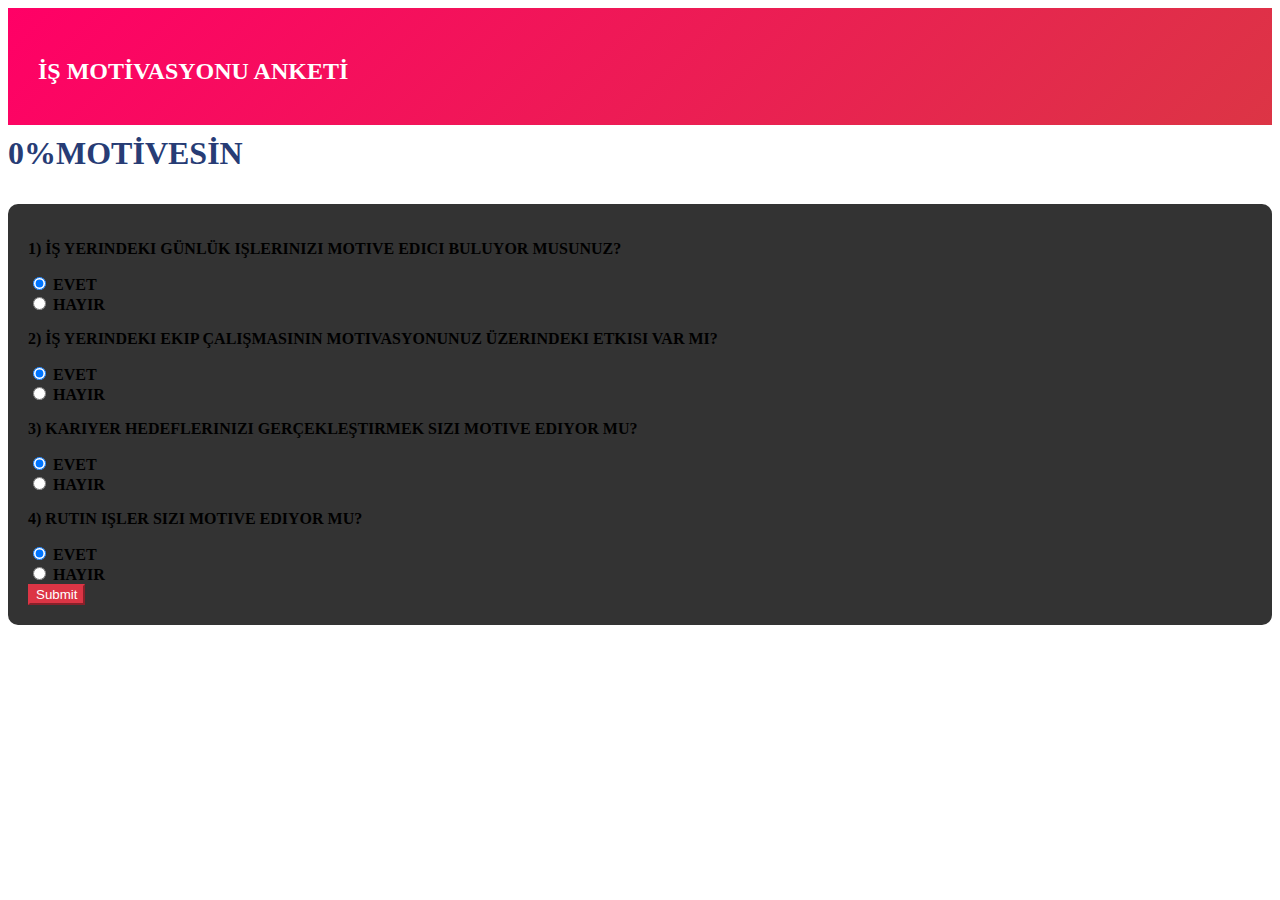
<file: ANKETPROJESİ/index.html>
<!DOCTYPE html>
<html lang="en">
<head>
    <meta charset="UTF-8">
    <meta name="viewport" content="width=device-width, initial-scale=1.0">
    <link rel="stylesheet" href="https://cdn.jsdelivr.net/npm/bootstrap@4.6.2/dist/css/bootstrap.min.css" integrity="sha384-xOolHFLEh07PJGoPkLv1IbcEPTNtaed2xpHsD9ESMhqIYd0nLMwNLD69Npy4HI+N" crossorigin="anonymous">
    <link rel="stylesheet" href="https://cdnjs.cloudflare.com/ajax/libs/font-awesome/6.4.2/css/all.min.css" integrity="sha512-z3gLpd7yknf1YoNbCzqRKc4qyor8gaKU1qmn+CShxbuBusANI9QpRohGBreCFkKxLhei6S9CQXFEbbKuqLg0DA==" crossorigin="anonymous" referrerpolicy="no-referrer" />
    <link rel="stylesheet" href="style.css">
    <title>EVDEN ÇALIŞMA ANKETİ</title>
</head>
<body>
    <section id="header">
        <div class="bg-white text-center py-4 animasyon-header">
            <div class="container header-content">
                <h2 class="text-white display-4 my-4">İŞ MOTİVASYONU ANKETİ</h2>
            </div>
        </div>
    </section>
    <div class="result d-none py-4 bg-white text-center result-text">
        <div class="container lead">
            <p class="result-text"><span class="yuzde display-4 p-3">0%</span>MOTİVESİN</p>
        </div>
    </div>
    <div>
        <section id="questions">
        <div class="bg-secondary py-4">
            <div class="container">
            <form class=" question-form text-white ">
                <div class="my-4 soru">
                    <p>1) İş yerindeki günlük işlerinizi motive edici buluyor musunuz?</p>
                    <div class="form-check">
                        <input class="form-check-input" type="radio" name="q1" value="e" checked>
                        <label class="form-check-label">
                            EVET
                        </label>
                      </div>
                      <div class="form-check">
                        <input class="form-check-input" type="radio" name="q1" value="H">
                        <label class="form-check-label">
                            HAYIR
                        </label>
                      </div>
                </div>
                <div class="my-4 soru">
                    <p>2) İş yerindeki ekip çalışmasının motivasyonunuz üzerindeki etkisi var mı?</p>
                    <div class="form-check">
                        <input class="form-check-input" type="radio" name="q2" value="e" checked>
                        <label class="form-check-label">
                            EVET
                        </label>
                      </div>
                      <div class="form-check">
                        <input class="form-check-input" type="radio" name="q2" value="H">
                        <label class="form-check-label">
                            HAYIR
                        </label>
                      </div>
                </div> 
                <div class="my-4 soru">
                    <p>3) Kariyer hedeflerinizi gerçekleştirmek sizi motive ediyor mu?
                        </p>
                    <div class="form-check">
                        <input class="form-check-input" type="radio" name="q3" value="e" checked>
                        <label class="form-check-label">
                            EVET
                        </label>
                      </div>
                      <div class="form-check">
                        <input class="form-check-input" type="radio" name="q3" value="H">
                        <label class="form-check-label">
                            HAYIR
                        </label>
                      </div>
                </div>
                <div class="my-4 soru">
                    <p>4) Rutin işler sizi motive ediyor mu?</p>
                    <div class="form-check">
                        <input class="form-check-input" type="radio" name="q4" value="e" checked>
                        <label class="form-check-label">
                            EVET
                        </label>
                      </div>
                      <div class="form-check">
                        <input class="form-check-input" type="radio" name="q4" value="H">
                        <label class="form-check-label">
                            HAYIR
                        </label>
                      </div>
                </div>
                <div class="text-center">
                    <input type="submit" class="btn btn-light">
                </div>
            </form>
        </div>
    </div>
</div>

    </section>
</body>
<script src="console1.js"></script>
</html>
</file>
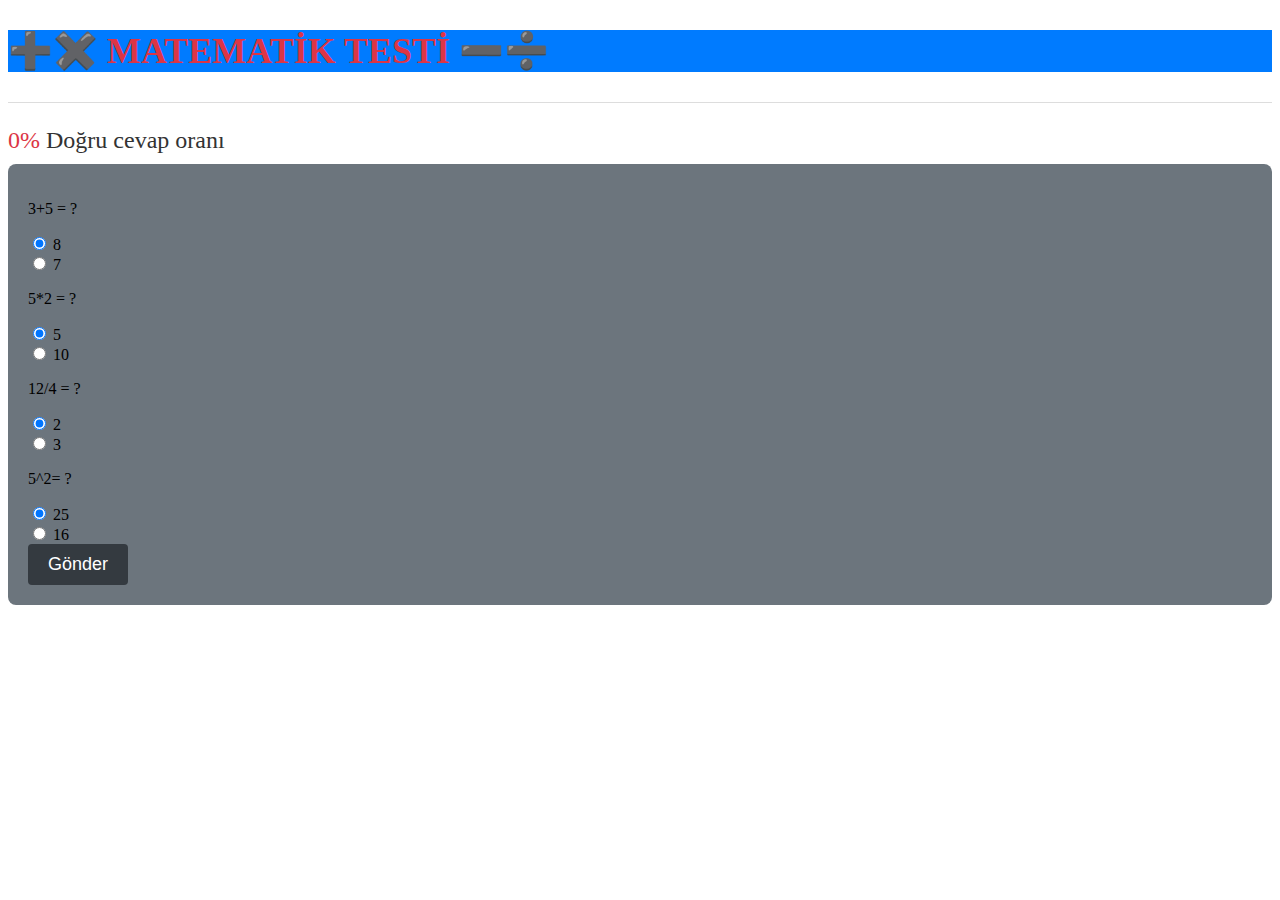
<file: MATEMATİKPROJESİ/index.html>
<!DOCTYPE html>
<html lang="en">

<head>
  <meta charset="UTF-8">
  <meta http-equiv="X-UA-Compatible" content="IE=edge">
  <meta name="viewport" content="width=device-width, initial-scale=1.0">
  <title>Matematik Testi</title>
  <link href="https://cdn.jsdelivr.net/npm/bootstrap@5.2.0/dist/css/bootstrap.min.css" rel="stylesheet"
    integrity="sha384-gH2yIJqKdNHPEq0n4Mqa/HGKIhSkIHeL5AyhkYV8i59U5AR6csBvApHHNl/vI1Bx" crossorigin="anonymous">
    <link rel="stylesheet" href="style.css">
</head>

<body>
  <section id="header">
    <div class="bg-white text-center py-4">
      <div class="container">
        <h2 class="text-danger display-4 my-4">➕✖️ MATEMATİK TESTİ ➖➗</h2>
      </div>
    </div>
  </section>
  <div class="result d-none py-4 bg-white text-center">
    <div class="container lead">
      <p><span class="text-danger display-4 p-3">0%</span> Doğru cevap oranı</p>
      <p id="successMessage" class="d-none text-danger">Bravo! Bir sonraki egzersiz grubuna geçebilirsin</p>
    </div>
  </div>

  <section id="questions">
    <div class="bg-secondary py-3">
      <div class="container">
        <form class="question-form text-white">
          <div class="my-4">
            <p>3+5 = ?</p>
            <div class="form-check form-check-inline">
              <input class="form-check-input" type="radio" name="q1" value="8" checked>
              <label class="form-check-label">
                8
              </label>
            </div>
            <div class="form-check form-check-inline">
              <input class="form-check-input" type="radio" name="q1" value="7">
              <label class="form-check-label">
                7
              </label>
            </div>
          </div>
          <div class="my-4">
            <p>5*2 = ?</p>
            <div class="form-check form-check-inline">
              <input class="form-check-input" type="radio" name="q2" value="5" checked>
              <label class="form-check-label">
                5
              </label>
            </div>
            <div class="form-check form-check-inline">
              <input class="form-check-input" type="radio" name="q2" value="10">
              <label class="form-check-label">
                10
              </label>
            </div>
          </div>
          <div class="my-4">
            <p>12/4 = ?</p>
            <div class="form-check form-check-inline">
              <input class="form-check-input" type="radio" name="q3" value="2" checked>
              <label class="form-check-label">
                2
              </label>
            </div>
            <div class="form-check form-check-inline">
              <input class="form-check-input" type="radio" name="q3" value="3">
              <label class="form-check-label">
                3
              </label>
            </div>
          </div>
          <div class="my-4">
            <p>5^2= ?</p>
            <div class="form-check form-check-inline">
              <input class="form-check-input" type="radio" name="q4" value="25" checked>
              <label class="form-check-label">
                25
              </label>
            </div>
            <div class="form-check form-check-inline">
              <input class="form-check-input" type="radio" name="q4" value="16">
              <label class="form-check-label">
                16
              </label>
            </div>
          </div>
          <div class="text-center">
            <button class="btn btn-light">Gönder</button>
          </div>

        </form>
      </div>
    </div>

  </section>


  <script src="https://cdn.jsdelivr.net/npm/bootstrap@5.2.0/dist/js/bootstrap.bundle.min.js"
    integrity="sha384-A3rJD856KowSb7dwlZdYEkO39Gagi7vIsF0jrRAoQmDKKtQBHUuLZ9AsSv4jD4Xa"
    crossorigin="anonymous"></script>
  <script src="script.js"></script>
</body>

</html>
</file>
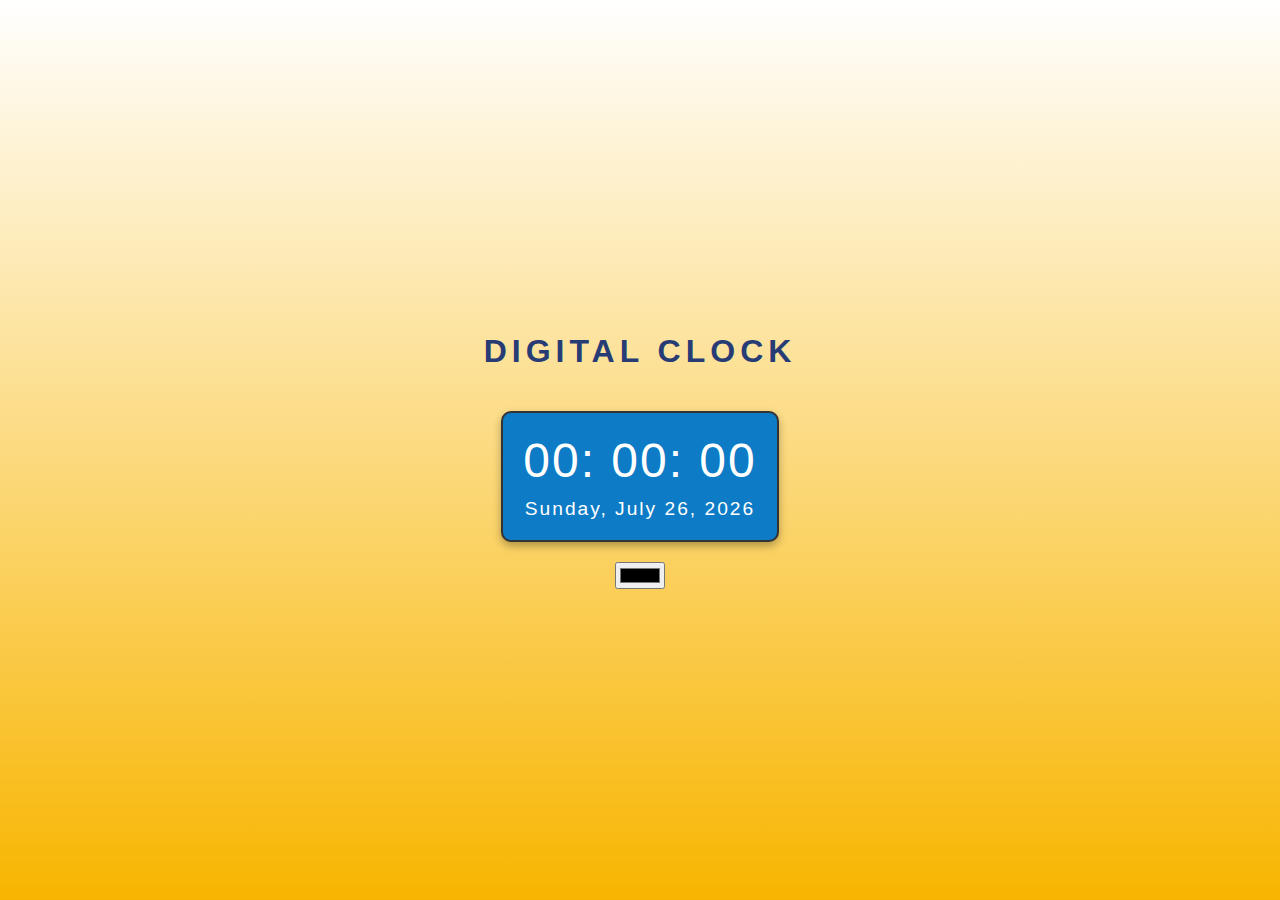
<file: DIGITALCLOCK/saat.html>
<!DOCTYPE html>
<html lang="en">
<head>
    <meta charset="UTF-8">
    <meta name="viewport" content="width=device-width, initial-scale=1.0">
    <title>Digital Clock</title>
    <link rel="stylesheet" href="saat.css">
</head>
<body>
    <h1>Digital Clock</h1>
    <div class="time clock dynamic-bg light" id="time">
        <div class="digital-clock">
            <span id="hours">00</span>:
            <span id="minutes">00</span>:
            <span id="seconds">00</span>
        </div>
        <div class="date" id="date"></div>
    </div>
    <div class="color-picker">
        <input type="color" id="colorPicker">
    </div>

    <script src="saat.js"></script>
</body>
</html>
</file>
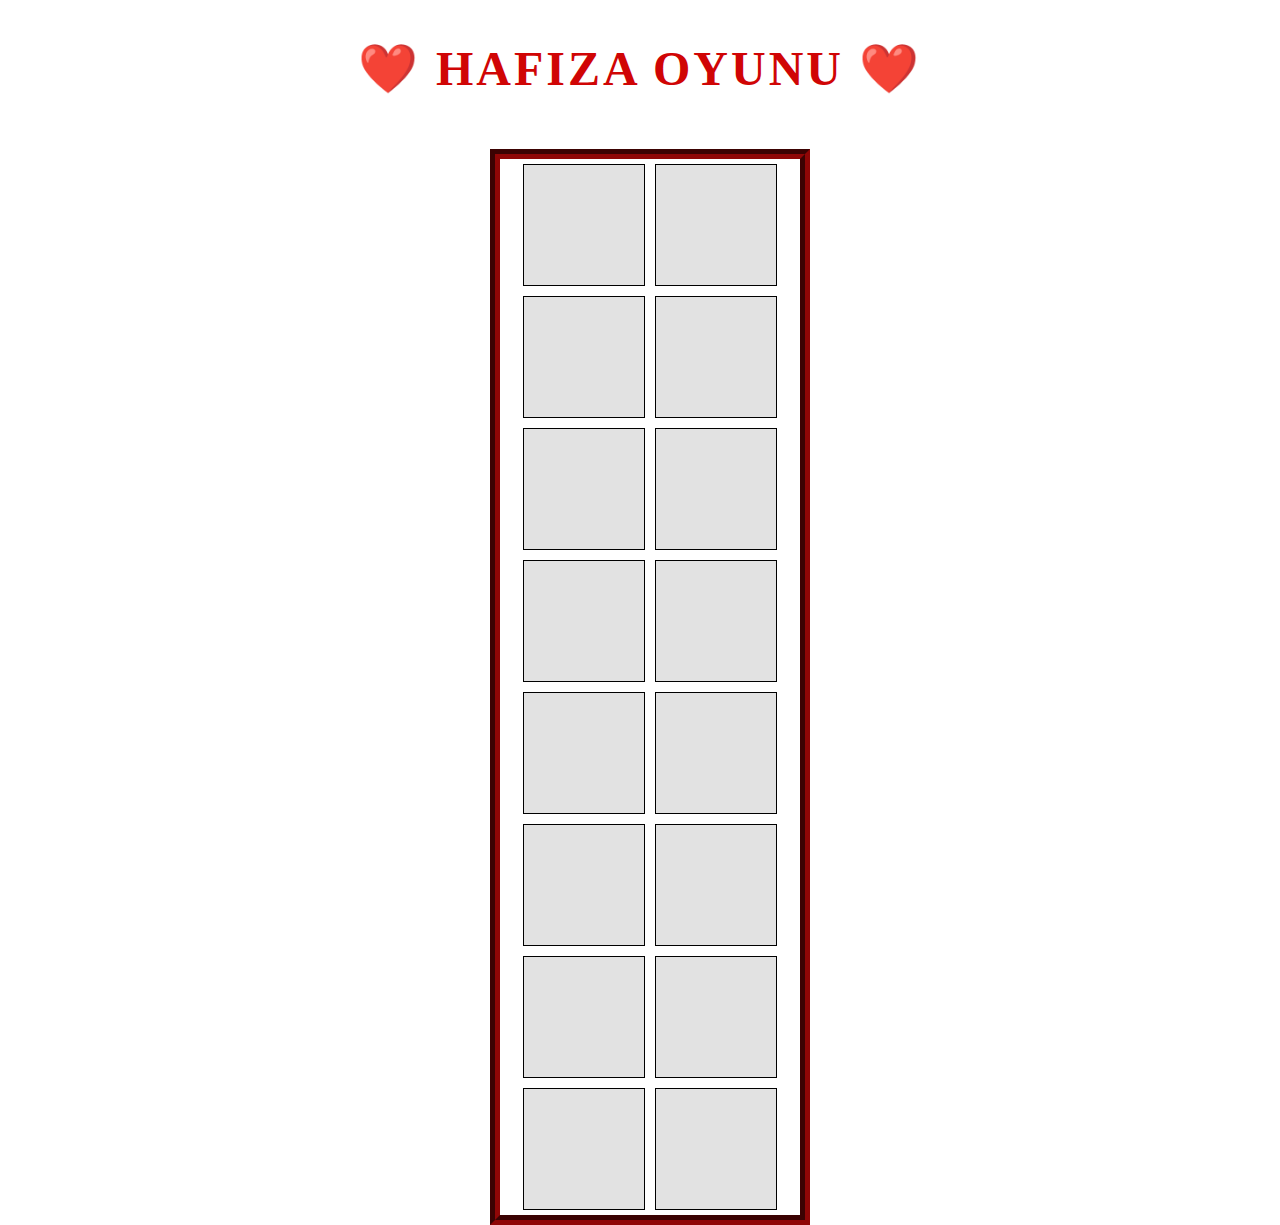
<file: HAFIZAOYUNU/proje1.html>
<html>
  <head>
    <title>Hafıza Oyunu</title>
    <link rel="stylesheet" type="text/css" href="style.css" />
    <style>
      h1 {
        color: #d00505;
        font-size: 3rem;
        font-weight: 900;
        cursor: pointer;
        letter-spacing: 3px;
        font-family: "Montserrat";
        transition: 0.2s;
      }
      h1:hover {
        text-shadow: red -3px 0, cyan 3px 0;
      }

      body {
        display: grid;
        place-items: center;
        height: 100vh;
        font-family: sans-serif;
      }
    </style>
  </head>
  <body>
    <h1>❤️ HAFIZA OYUNU ❤️</h1>
    <div class="game-container">
      <div id="game-board">
      </div>
    </div>

    <script src="script1.js"></script>
  </body>
</html>
</file>
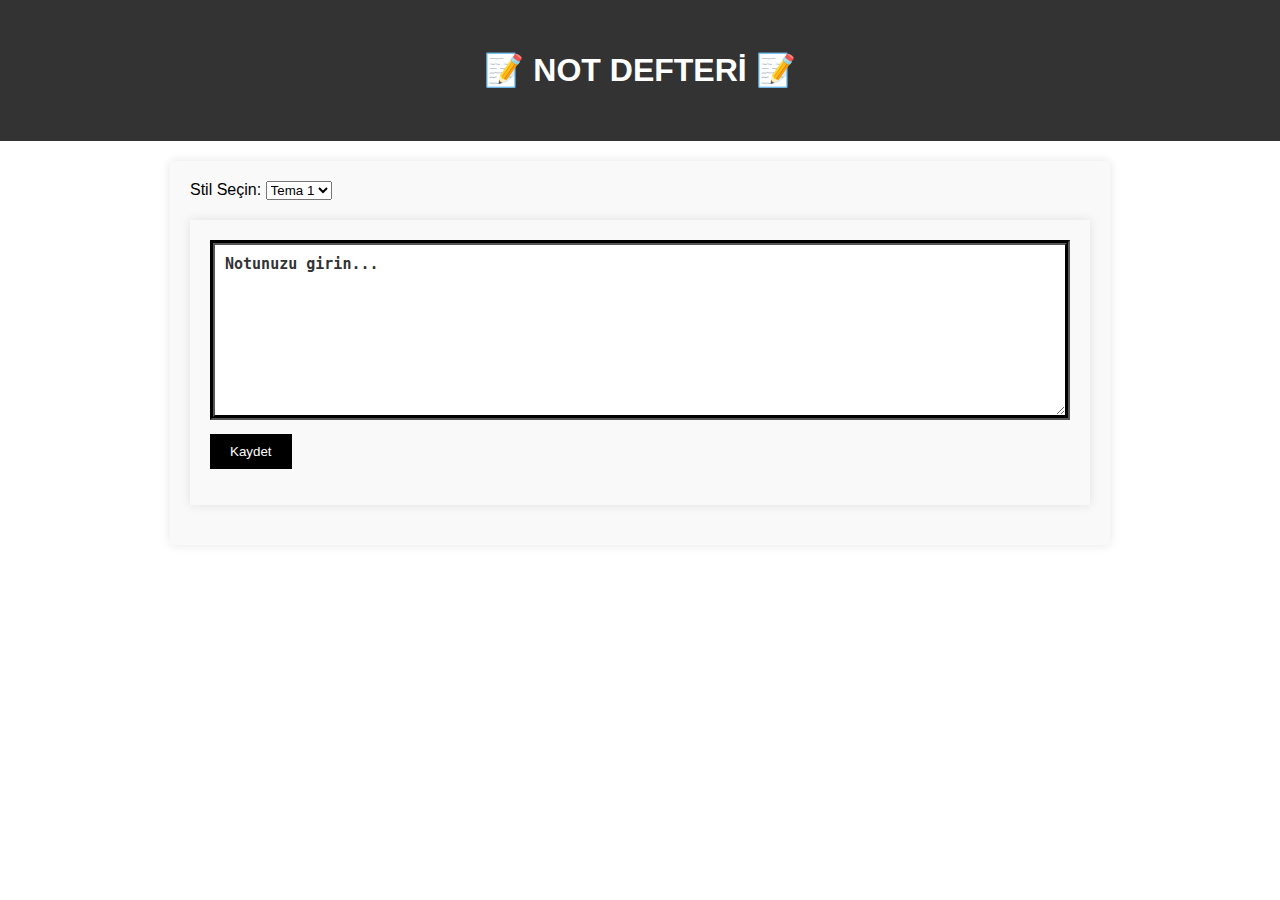
<file: NOT DEFTERİ/anasayfa.html>
<!DOCTYPE html>
<html>
  <head>
    <title>Not Defteri</title>
    <link rel="stylesheet" type="text/css" href="style.css" />
  </head>
  <body>
    <header>
      <h1>📝 NOT DEFTERİ 📝</h1>
    </header>
    <div class="container">
      <div id="stil-secenekleri">
        <label for="stil-listesi">Stil Seçin:</label>
        <select id="stil-listesi">
          <option value="tema1">Tema 1</option>
          <option value="tema2">Tema 2</option>
          <option value="tema3">Tema 3</option>
        </select>
      </div>
      <div class="container">
        <textarea id="not-alani" placeholder="Notunuzu girin..."></textarea>
        <button id="kaydet-btn">Kaydet</button>
        <ul id="notlar-listesi"></ul>
      </div>
    </div>

    <script src="script.js"></script>
  </body>
</html>
</file>
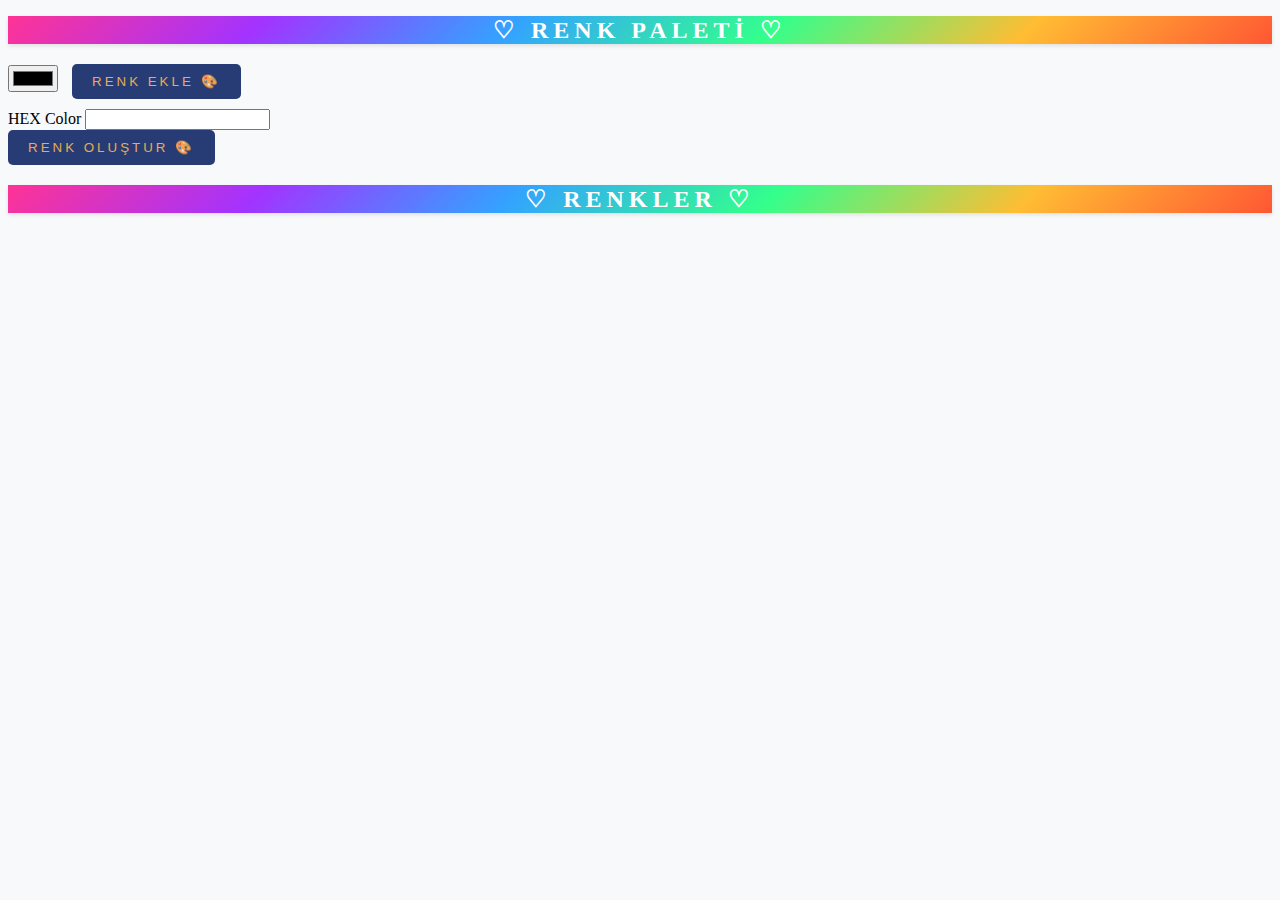
<file: RENKPALETİ/RENKPALETİ.html>
<!doctype html>
<html lang="en">
  <head>
    <meta charset="utf-8">
    <meta name="viewport" content="width=device-width, initial-scale=1">
    <title>JS Bolum Sonu Calismasi - 1</title>
    <link href="https://cdn.jsdelivr.net/npm/bootstrap@5.3.0-alpha3/dist/css/bootstrap.min.css" rel="stylesheet" integrity="sha384-KK94CHFLLe+nY2dmCWGMq91rCGa5gtU4mk92HdvYe+M/SXH301p5ILy+dN9+nJOZ" crossorigin="anonymous">
    <link rel="stylesheet" href="renkpaleti.css">
  </head>
  <body>
    <h1 class="display-6">♡ RENK PALETİ ♡</h1>
    <div class="container my-5">
      <div class="row">
          <div class="col-sm-12">
            <input type="color" name="color" id="color">
            <button id="addColorButton" class="btn btn-animasyon ">RENK EKLE 🎨</button>
          </div>
          

          <form id="hexColorForm" class="my-3">
            <div class="row" id="hexInputContainer">
              <!-- main.js ile form icindeki bilgi eklendi.. -->
            </div>
            <button type="submit" class="btn btn-animasyon mt-3">RENK OLUŞTUR 🎨</button>

          </form>

        </div>
      </div>
    </div>
    <div class="container">
      <div class="row">
        <div class="col-sm">
          <h1 class="display-6"> ♡ RENKLER ♡</h1>
        </div>
      </div>
      <div id="colorCards">
        
      </div>
    </div>

    <script src="https://cdn.jsdelivr.net/npm/bootstrap@5.3.0-alpha3/dist/js/bootstrap.bundle.min.js" integrity="sha384-ENjdO4Dr2bkBIFxQpeoTz1HIcje39Wm4jDKdf19U8gI4ddQ3GYNS7NTKfAdVQSZe" crossorigin="anonymous"></script>
    <script src="renkpaleti.js"></script>
  </body>
</html>
</file>
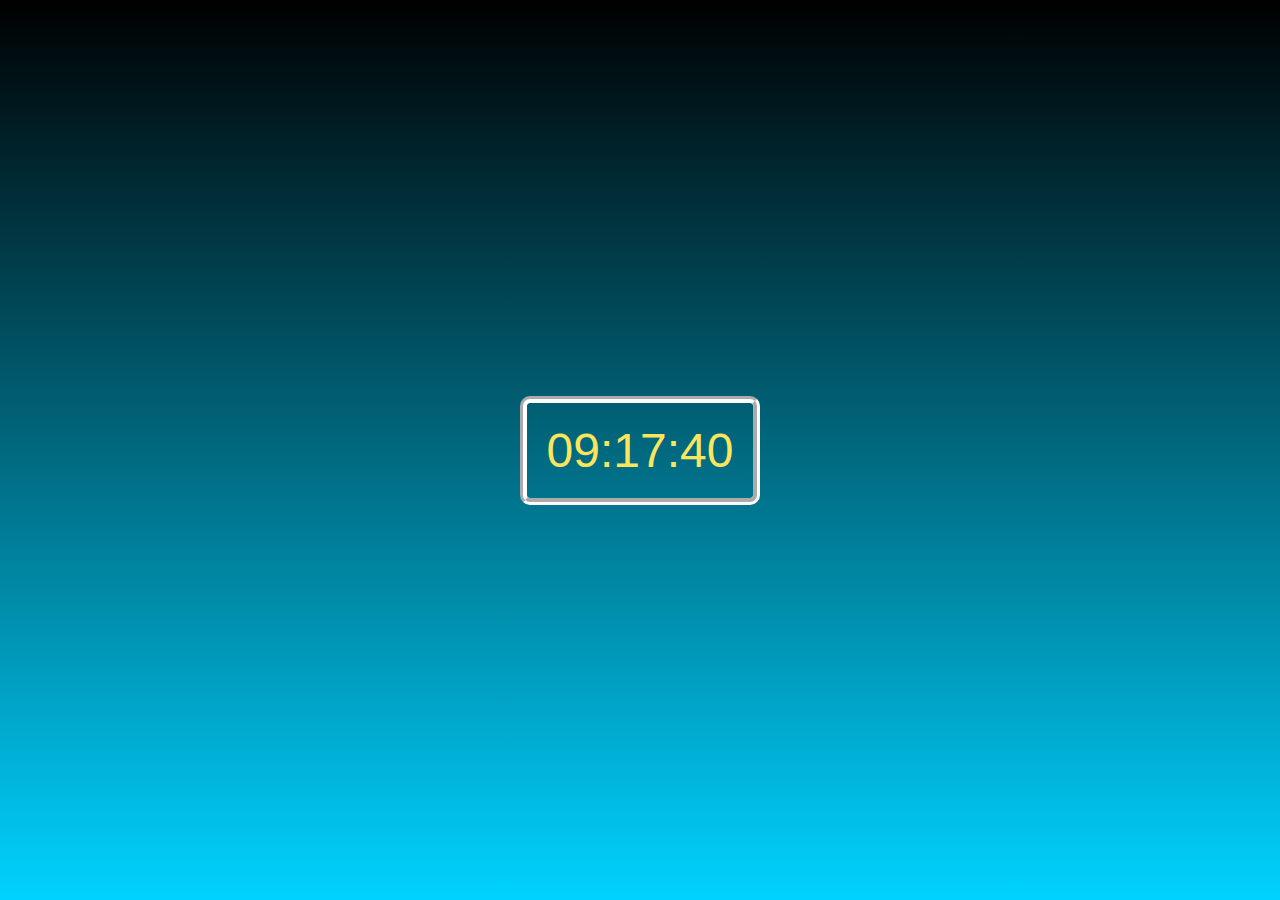
<file: SAATPROJESİ/anasayfa.html>
<!DOCTYPE html>
<html lang="en">
<head>
    <meta charset="UTF-8">
    <meta http-equiv="X-UA-Compatible" content="IE=edge">
    <meta name="viewport" content="width=device-width, initial-scale=1.0">
    <title>SAAT</title>
    <style>
        body {
            background-color: black;
            display: flex;
            justify-content: center;
            align-items: center;
            height: 100vh;
            margin: 0;
            font-family: Arial, sans-serif;
            background: linear-gradient(to bottom, #000000, #00d2ff);
            overflow: hidden;
        }

        #cerceve {
            border: 7px groove white;
            padding: 20px;
            border-radius: 10px;
        }

        #saat {
            color: #fce45d;
            font-size: 48px;
            text-align: center;
        }

        #arkaplan {
            position: fixed;
            top: 0;
            left: 0;
            width: 100%;
            height: 100%;
            z-index: -1;
        }
    </style>
</head>
<body>
    <div id="cerceve">
        <div id="saat"></div>
    </div>
    <script src="script.js"></script>
</body>
</html>
</file>
<file: ANKETPROJESİ/style.css>
.soru {
            text-transform: uppercase;
            font-weight: bold;
        }
        .question-box {
            border: 2px solid #ddd;
            padding: 20px;
            margin-bottom: 20px;
        }
        .question-form {
            background-color: #333;
            padding: 20px;
            border-radius: 10px;
        }
        .form-check-input[type="radio"]:checked + .form-check-label::before {
            border-color: #dc3545;
            background-color: #dc3545;
        }
        .btn-light {
            background-color: #dc3545;
            color: #fff;
            border-color: #dc3545;
        }
        .btn-light:hover {
            background-color: #c82333;
            border-color: #bd2130;
            color: white;
        }
        .result-text {
            color: #273c75;
            font-size: 2rem;
            font-weight: bold;
            margin-top: 10px;
            transition: transform 0.3s;
        }
        .result-text:hover {
            transform: scale(1.1);
        }
        .yuzde{
            color: #273c75;
        }
        .animasyon-header {
            background: linear-gradient(135deg, #f06, #dc3545);
            animation: gradientAnimasyon 8s infinite alternate;
        }
        @keyframes gradientAnimasyon {
            0% {
                background: linear-gradient(135deg, #f06, #dc3545);
                
            }
            100% {
                background: linear-gradient(135deg, #dc3545, #f06);
            }
        }
        .header-content {
            padding: 30px;
            color: white;
            animation: textGradientAnimasyon 5s infinite alternate;
        }
        @keyframes textGradientAnimasyon {
            0% {
                color: white;
            }
            100% {
                color: #dc3545;
                
            }
        }
        .header-content h2 {
            margin-bottom: 10px;
        }
        .header-content p {
            margin-bottom: 0; /* Important! */
        }
</file>
<file: MATEMATİKPROJESİ/style.css>
/* Soru Formu Stili */
  .question-form {
    background-color: #6c757d;
    padding: 20px;
    border-radius: 8px;
    animation: questionFormAnimation 1s;
  }
  
  @keyframes questionFormAnimation {
    from {
      opacity: 0;
      transform: translateY(20px);
    }
    to {
      opacity: 1;
      transform: translateY(0);
    }
  }
  
  /* Radio Buton Stilleri */
  .form-check-input:checked + .form-check-label::before {
    border-color: #17a2b8;
    background-color: #17a2b8;
  }
  
  /* Gönder Buton Stili */
  .btn-light {
    background-color: #343a40;
    color: #fff;
    border: none;
    padding: 10px 20px;
    border-radius: 4px;
    font-size: 18px;
    cursor: pointer;
    transition: background-color 0.3s, color 0.3s;
  }
  
  .btn-light:hover {
    background-color: #17a2b8;
  }
  
  /* Başlık Stili */
#header {
    background-color: #007bff;
    animation: headerAnimation 2s infinite alternate;
  }
  
  @keyframes headerAnimation {
    from {
      transform: translateY(0);
    }
    to {
      transform: translateY(-5px);
    }
  }
  
  #header h2 {
    color: #dc3545;
    font-size: 36px;
    font-weight: bold;
    animation: headerTextAnimation 1s;
  }
  
  @keyframes headerTextAnimation {
    from {
      opacity: 0;
      transform: scale(0.8);
    }
    to {
      opacity: 1;
      transform: scale(1);
    }
  }

  /* Sonuç Bölümü Stili */
.result {
    border-top: 1px solid #ddd;
    animation: resultAnimation 1s;
  }
  
  @keyframes resultAnimation {
    from {
      opacity: 0;
      transform: translateY(20px);
    }
    to {
      opacity: 1;
      transform: translateY(0);
    }
  }
  
  .result p {
    font-size: 24px;
    color: #333;
    margin-bottom: 10px;
  }
  
  .text-danger {
    color: #dc3545;
  }
  
  #successMessage {
    font-size: 18px;
    margin-top: 10px;
    color: #dc3545;
    animation: successMessageAnimation 1s 2s; /* 2 saniye gecikmeli animasyon */
    display: none;
  }
  
  @keyframes successMessageAnimation {
    from {
      opacity: 0;
      transform: translateY(10px);
    }
    to {
      opacity: 1;
      transform: translateY(0);
    }
  }
</file>
<file: DIGITALCLOCK/saat.css>
body {
  background: linear-gradient(#fff, #f8b500);
  color: white;
  font-family: "Segoe UI", Tahoma, Geneva, Verdana, sans-serif;
  margin: 0;
  display: flex;
  flex-direction: column;
  justify-content: center;
  align-items: center;
  height: 100vh;
  text-align: center;
}

.clock {
  font-size: 3rem;
  letter-spacing: 2px;
  border: 2px solid #333;
  border-radius: 10px;
  padding: 20px;
  background-color: hsl(204, 88%, 41%);
  box-shadow: 0 4px 8px rgba(0, 0, 0, 0.3);
  margin-top: 20px;
  transition: background-color 0.3s ease;
  position: relative;
}

.clock:hover {
  background-color: #273c75;
}

h1 {
  font-size: 2rem;
  text-transform: uppercase;
  letter-spacing: 5px;
  color: #273c75;
  animation: fadeIn infinite 2s ease-in-out;
}

@keyframes fadeIn {
  0%,
  100% {
    opacity: 1;
    transform: translateY(0);
  }
  50% {
    opacity: 0;
    transform: translateY(-20px);
  }
}

.time {
  animation: fadeIn ease-in-out 1s;
  position: relative;
}

.date {
  margin-top: 10px;
  font-size: 1.2rem;
}

.color-picker {
  margin-top: 20px;
}
</file>
<file: HAFIZAOYUNU/style.css>
.game-container {
  margin: 20px auto;
  width: 300px;
}

#game-board {
  display: flex;
  flex-wrap: wrap;
  justify-content: center;
  width: 300px;
  height: auto;
  border: 10px groove #8f0606;
}

.card {
  width: 120px;
  height: 120px;
  border: 1px solid #000;
  margin: 5px;
  display: flex;
  justify-content: center;
  align-items: center;
  font-size: 24px;
  cursor: pointer;
  background-color: #e2e2e2;
  color: #000;
  transition: background-color 0.3s ease;
}

.card.flipped {
  background-color: #1466b8;
  color: #fff;
}

.card.matched {
  background-color: #27ae60;
  color: #453131;
}
</file>
<file: NOT DEFTERİ/style.css>
body {
  font-family: Arial, sans-serif;
  margin: 0;
  padding: 0;
}

header {
  background-color: #333;
  color: #fff;
  padding: 30px;
  text-align: center;
}

.container {
  max-width: 900px;
  margin: 20px auto;
  padding: 20px;
  background-color: #f9f9f9;
  box-shadow: 0 0 10px rgba(0, 0, 0, 0.1);
}

textarea {
  width: 830px;
  height: 150px;
  margin-bottom: 10px;
  padding: 10px;
  border: 5px groove #000000;
}

button {
  padding: 10px 20px;
  background-color: #000000;
  color: #ffffff;
  border: none;
  cursor: pointer;
}

button:hover {
  background-color: #c00303;
}

ul {
  list-style-type: none;
  padding: 0;
}

li {
  margin-bottom: 10px;
  padding: 10px;
  background-color: #f0f0f0;
  border: 1px solid #ccc;
  display: flex;
  justify-content: space-between;
  align-items: center;
}

li .not-icerigi {
  flex-grow: 1;
  margin-right: 10px;
}

li button {
  margin-left: 10px;
  background-color: #000000;
}

#not-alani::placeholder {
  color:#333; 
  font-weight: bold;
  font-size: 15px;
}

/* Tema 1 */
body.tema1 {
  background-color: #f1f1f1;
  color: #333;
}

body.tema1 header {
  background-color: #333;
  color: #fff;
}

body.tema1 .container {
  background-color: #fff;
  box-shadow: 0 0 10px rgba(0, 0, 0, 0.1);
}

body.tema1 textarea {
  border: 1px solid #ccc;
}

body.tema1 button {
  background-color: #000000;
  color: #fff;
}

body.tema1 ul li {
  background-color: #f0f0f0;
  border: 1px solid #ccc;
}

body.tema1 ul li button {
  background-color: #ff3333;
}

/* Tema 2 - Pembe */
body.tema2 {
  background-color: #ffe6f0;
  color: #333;
}

body.tema2 header {
  background-color: #ff69b4;
  color: #fff;
}

body.tema2 .container {
  background-color: #fff;
  box-shadow: 0 0 10px rgba(0, 0, 0, 0.1);
}

body.tema2 textarea {
  border: 1px solid #ccc;
}

body.tema2 button {
  background-color: #ff69b4;
  color: #fff;
}

body.tema2 ul li {
  background-color: #fff;
  border: 1px solid #ccc;
}

body.tema2 ul li button {
  background-color:#ff69b4;
}

/* Tema 3 /-*/
body.tema3 {
  background-color: #b3e5fc;
  color: #333;
}

body.tema3 header {
  background-color: #03a9f4;
  color: #fff;
}

body.tema3 .container {
  background-color: #fff;
  box-shadow: 0 0 10px rgba(0, 0, 0, 0.1);
}

body.tema3 textarea {
  border: 1px solid #ccc;
}

body.tema3 button {
  background-color: #021b6d;
  color: #fff;
}

body.tema3 ul li {
  background-color: #fff;
  border: 1px solid #ccc;
}

body.tema3 ul li button {
  background-color: #021b6d;
}
</file>
<file: RENKPALETİ/renkpaleti.css>
.card {
  height: 120px;
}

body {
  background-color: #f8f9fa;
}

.container {
  margin-top: 20px;
}

.button-container {
  display: flex;
  align-items: center;
  margin-bottom: 10px;
}

#addNew {
  margin-right: 10px;
}

#color {
  margin-right: 10px;
}

#addColorButton {
  margin-bottom: 10px;
}

.colorCard {
  border: 1px solid #ddd;
  border-radius: 5px;
  padding: 10px;
}

.deleteButton {
  background-color: #dc3545;
  border: none;
  color: white;
  padding: 5px 10px;
  border-radius: 5px;
  cursor: pointer;
}

.deleteButton:hover {
  background-color: #c82333;
}

h1 {
  font-size: 24px;
  margin-bottom: 20px;
}
.display-6 {
  text-align: center;
  letter-spacing: 5px;
  background-image: linear-gradient(
    -45deg,
    #ff5733,
    #ffbd33,
    #33ff8c,
    #33a3ff,
    #a333ff,
    #ff3396
  );

  color: white;
  animation: gradientAnimation 10s infinite linear alternate;
  box-shadow: 0 2px 4px rgba(0, 0, 0, 0.1);
}

@keyframes gradientAnimation {
  0% {
    background-position: 0% 50%;
  }
  100% {
    background-position: 100% 50%;
  }
}
.btn-animasyon {
  background-color: #273c75; /* Hover durumunda arka plan rengi */
  color: hsl(35, 77%, 62%);
  padding: 10px 20px; /* Buton iç boşlukları */
  border: none; /* Kenarlık olmadan görünüm */
  border-radius: 5px; /* Yuvarlatılmış köşeler */
  cursor: pointer; /* Cursor'u işaretçi olarak ayarla */
  transition: background-color 0.3s, transform 0.2s;
  letter-spacing: 3px;
}

.btn-animasyon:hover {
  background-color: #ff3396; /* Buton arka plan rengi */
  color: white; /* Buton metin rengi */
  transform: scale(1.05); /* Butonun hafifçe büyümesi */
  letter-spacing: 3px;
}
</file>
